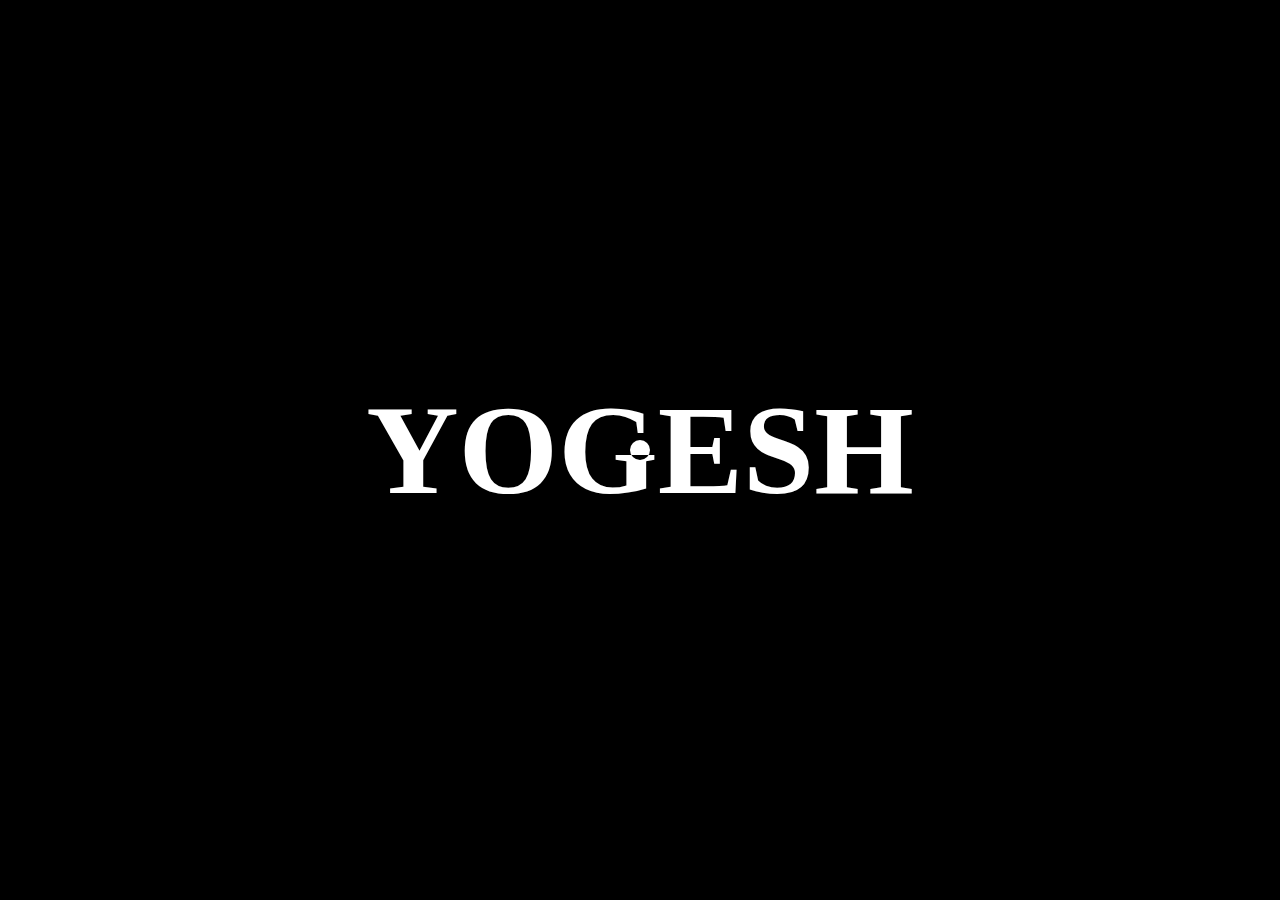
<file: Custom cursor/index.html>
<!DOCTYPE html>
<html lang="en">
<head>
    <meta charset="UTF-8">
    <meta name="viewport" content="width=device-width, initial-scale=1.0">
    <title>Document</title>
    <link rel="stylesheet" href="style.css">
</head>
<body>
    <div id="main">
        <div class="cursor"></div>
         <h1>YOGESH</h1>
    </div>
    <script src="script.js"></script>
</body>
</html>
</file>
<file: Custom cursor/style.css>
*{
    margin: 0;
    padding: 0;
    box-sizing: border-box;
    font-family: 'Gilroy';
    color: white;
}
html,body{
    height: 100%;
    width: 100%;

}
#main{
    height: 100%;
    width: 100%;
    background-color: black;
    display: flex;
    align-items: center;
    justify-content: center;
}

.cursor{
    height: 20px;
    width: 20px;
    border-radius: 50%;
    background-color: white;
    mix-blend-mode: difference;
    position: absolute;
    transition: all linear 0.2s;
 }

h1{
    font-size: 10vw;
    font-weight: 900;
     
}
</file>
